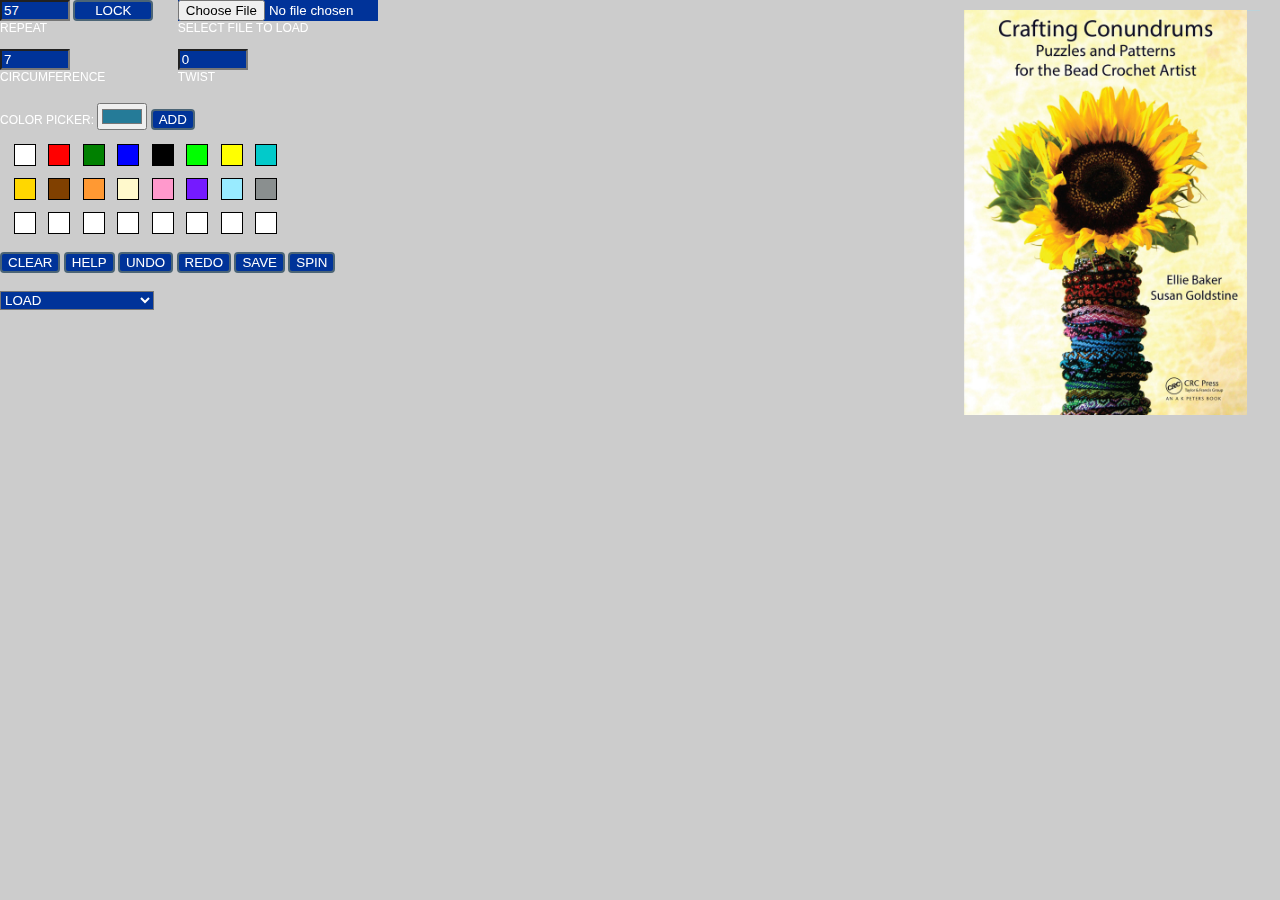
<file: beadCrochetApp.html>
<html>
  <head>
    <link rel="stylesheet" type="text/css" href="css/beadCrochetApp.css">
	<script src="https://ajax.googleapis.com/ajax/libs/jquery/3.5.1/jquery.min.js"></script>
  </head>

  <body>

  <div class="container">
    <span class="link">
     <a href="https://www.routledge.com/Crafting-Conundrums-Puzzles-and-Patterns-for-the-Bead-Crochet-Artist/Baker-Goldstine/p/book/9781466588486" target="_blank">
<!--<div class="photobox box1"><img src="K20387_Cover_front4x6.jpg" style="width:380px;height:540px;position:absolute;left:985px;right:0px;top:10px;"> -->
       <div class="photobox box1"><img src="K20387_Cover_front4x6.jpg" style="width:285px;height:405px;position:absolute;left:963px;right:0px;top:10px;">
       </div>
        </span>
      </a>
  </div>

<!--
  <div class="container2">
      W3Docs
      <a href="https://www.w3docs.com/">
        <span class="link"></span>
      </a>
    </div>
-->

    <div>
      <div class="InputParams" id="RepeatCirc">
<!-- Note hardwired repeat and circumference values need to be changed both here and in JS file too, for changes to work right. -->
        <input type="number" style="color:white;background-color:#003399;width:70px;" id="fREPEAT" name="fREPEAT" value="57" >
        <input type="button" style="color:white;background-color:#003399; margin-right:10px; min-width:80px" id="lockButton" value="LOCK"></input>
        <br />
        <label for="fREPEAT" style="color:white">REPEAT</label>

        <br />
        <br />

        <input type="number" style="color:white;background-color:#003399;width:70px;;" id="fCircumference" name="fCircumference" value="7" >
        <br />
        <label for="fCircumference" style="color:white">CIRCUMFERENCE</label>
      </div>

      <div class="InputParams" id="OutputTwist">
        <!--<input type="text" style="color:white;background-color:#003399;" id="fOutputFilename" name="fOutputFilename" value="outfile">
        <br />
        <label for="fOutputFilename" style="color:white">OUTPUT FILENAME</label> -->
        <input type="file" style="color:white;background-color:#003399;width:200px;" id="file-selector" accept=".txt">
        <br />
        <label for="file-selector" style="color:white">SELECT FILE TO LOAD</label>
        <br />
        <!--<p class="content"></p> -->
        <br />

        <input type="number" style="color:white;background-color:#003399;width:70px;" id="fTwist" name="fTwist" value="0">
        <br />
        <label for="fTwist" style="color:white">TWIST</label>

    <!--    <input type="file" onchange="previewFile()"><br>
        <p class="content"></p> -->

      </div>
      <br />
      <br />

      <div class="InputParams" id="ColorPicker">
        <label for="colorpicker" style="color:white">COLOR PICKER:</label>
        <input type="color" id="colorpicker" value="#257b98">
        <input type="button" style="color:white;background-color:#003399;" value="ADD"></input>
      </div>

<!-- create a spot for the bead plane pattern and the 3D rope, which we will later fill in dynamically-->
      <div style="position:absolute;right:0px;top:10px;width:72%;height:100%;">
        <div class="beadplane" style="position:absolute;left:0px;" id="BP">
          </div>

<!--So with a lot of hacking I came up with this double wrapper scheme for managing the masking of the simulated rope.
The outermost wrapper is what actually does the masking, with width set to a baseline of 32 for a 3-around and increasing by 7 with
each increment of the circumference (so 4-around is 39, 5-around is 46, etc.).  Simultaneously, the middle div id=ROPEWRAPPER
has to have its width adjusted with each change in the circumference, too.  Only it goes from a baseline of 61 for a 3-around,
increasing by 15 with each increment of the circumference.  So 76 for 4-around, 91 for 5-around, etc.
It's not clear to me why the increment is 15 and not 14, which is the bead diameter set in bead styles in the JS file.
I've left the background colors in for now for debugging, but these should be removed or made gray eventually.
I suspect I will need to make the vertical layout of the rope wider to get the twist function to work, in which
case I will need to change the middle div to use a larger baseline than 61 for a 3-around to whatever is the full width of the
multiple tilings of the vertical layout...  Note that the increments here are related to the bead diameter of 14 pixels.
If that changes, this will not work properly any more, so I should set bead diameter to a fixed constant somewhere.
Right now I have these set to 121 and 59, the correct numbers for a 7-around, which is what we initialize to.
The overflow-x setting is what's causing the div borders to act like a mask.  Maybe there is a better way to do this...
Also, the numbers are ever so slightly off, which is annoying.
-->
                                        <!-- width:59px;height:97% -->
      <div style="position:absolute;right:0px;width:59px;height:97%; margin-right: 20px;
                  overflow-x:hidden; background-color:lightblue;" id="OuterROPEWRAPPER">
                                                                                                          <!-- width:121px; -->
         <div class="horizontal-center" style="position:relative;left:50%;top:50%;transform: translate(-50%, -50%); width:121px;height:100%;
                   overflow:hidden; background-color:#cccccc;" id="ROPEWRAPPER">
  <!-- overflow or overflow-x ? -->
          <div class="ropeIllustration" style="white-space:nowrap; margin-left: 6px; margin-top: -10px;" id="ROPE">

<!--
This is the end of the section containing the divs for the simulated rope.
-->
       </div>
      </div>
    </div>

      </div>

      <br />

    <div class="color-picker" style="margin:10px;">
		    <div class="select-color color-white not-selected" style="background-color:white;">
		      </div>
		    <div class="select-color color-red not-selected" style="background-color:red;">
		      </div>
		    <div class="select-color color-green not-selected" style="background-color:green;">
		      </div>
        <div class="select-color color-blue not-selected" style="background-color:blue;">
		      </div>
        <div class="select-color color-black not-selected" style="background-color:black;">
  		     </div>
        <div class="select-color color-lightgreen not-selected" style="background-color:#00ff00;">
     		    </div>
        <div class="select-color color-yellow not-selected" style="background-color:#ffff00;">
            </div>
        <div class="select-color color-aqua not-selected" style="background-color:#02caca;">
        </div>
          <br />
        <div class="select-color color-tan not-selected" style="background-color: #ffd700;"> <!--"#eecf91;"> -->
         		</div>
        <div class="select-color color-brown not-selected" style="background-color:#804000;">
            </div>
        <div class="select-color color-orange not-selected" style="background-color:#ff9933;">
            </div>
        <div class="select-color color-cream not-selected" style="background-color:#fff9cc;">
            </div>
        <div class="select-color color-pink not-selected" style="background-color:#ff99cc;">
            </div>
        <div class="select-color color-purple not-selected" style="background-color:#751aff;">
            </div>
        <div class="select-color color-lightblue not-selected" style="background-color:#99ebff;">
            </div>
        <div class="select-color color-grey not-selected" style="background-color:#8a8f8f;">
           </div>
        <br />
        <div class="select-color color-0 not-selected" id="color-0" style="background-color: #ffffff;">
         		</div>
        <div class="select-color color-1 not-selected" id="color-1" style="background-color:#ffffff;">
            </div>
        <div class="select-color color-2 not-selected" id="color-2" style="background-color:#ffffff;">
            </div>
        <div class="select-color color-3 not-selected" id="color-3" style="background-color:#ffffff;">
            </div>
        <div class="select-color color-4 not-selected" id="color-4" style="background-color:#ffffff;">
            </div>
        <div class="select-color color-5 not-selected" id="color-5" style="background-color:#ffffff;">
            </div>
        <div class="select-color color-6 not-selected" id="color-6" style="background-color:#ffffff;">
            </div>
        <div class="select-color color-7 not-selected" id="color-7" style="background-color:#ffffff;">
           </div>
        <br />

	 </div>


   <div class="InputParams" id="Clear">
     <input type="button" style="color:white;background-color:#003399;" value="CLEAR"></input>
     <input type="button" style="color:white;background-color:#003399;"value="HELP"></input>
     <input type="button" style="color:white;background-color:#003399;"value="UNDO"></input>
     <input type="button" style="color:white;background-color:#003399;"value="REDO"></input>
     <input type="button" style="color:white;background-color:#003399;"value="SAVE"></input>
     <input type="button" style="color:white;background-color:#003399;"value="SPIN"></input>

   </div>
   <br />
   <br />

   <!--<label for="load-choices" style="color:white;">LOAD:</label> -->
   <select name="load-choices" style="color:white;background-color:#003399;" id="load-choices">
     <option value="load">LOAD</option>
     <option value="harlequin6">Harlequin 6</option>
     <option value="hexagonalgrid7">Hexagonal Grid 7</option>
     <option value="mobius6">Mobius 6</option>
     <option value="equilateraltriangle7">Equilateraltriangle 7</option>
     <option value="honeycomb9">Honeycomb 9</option>
     <option value="hexagonalgrid10">Hexagonal Grid 10</option>
     <option value="userfileplaceholder">Or Choose File Above</option> 

   </select>


   <br />
   <br />

   <!-- create a spot for the vertical Repeat pattern, which we will later fill in dynamically -->
   <div class="vertical-repeat-pattern" style="margin:10px;" id="VRP">
   </div>

</div>

	<script src="js/beadCrochetApp.js" type="text/javascript"></script>
  </body>
</html>
</file>
<file: css/beadCrochetApp.css>
html,
body {
  margin: 0; /* This is essential to avoid a small white border around the whole main div. */
  font-family: -apple-system, BlinkMacSystemFont, "Segoe UI", "Roboto", "Oxygen",
    "Ubuntu", "Cantarell", "Fira Sans", "Droid Sans", "Helvetica Neue",
    sans-serif;
  -webkit-font-smoothing: antialiased;
  -moz-osx-font-smoothing: grayscale;
}

*, *:before, *:after {
  box-sizing: border-box;
}

.visually-hidden {
  position: absolute;
  overflow: hidden;
  clip: rect(0 0 0 0);
  height: 1px;
  width: 1px;
  margin: -1px;
  padding: 0;
  border: 0;
}

/* -------------------------- standard reset ^^ ------------------------------ */

.backdrop {
  background-color: rgba(0, 0, 0, 0.5);
  position: fixed;
  inset: 0;
  z-index: 100;
  display: flex;
  align-items: center;
  justify-content: center;
}

.hidden {
  display: none;
}

.dialog {
  background-color: white;
  padding: 2rem;
  border-radius: 0.5rem;
  max-width: 40rem;
  justify-content: center;
}

.InputParams {
	background-color:'';
	display:inline-block;
	margin-right:10px;
	font-family: Arial, Helvetica, sans-serif;
	font-size: 12px;
}

.show-color,
.select-color {
  box-sizing: content-box;
	border: 1px solid black;
	margin: 4px;
	width: 20px;
	height: 20px;
	display: inline-block;
}

.selected-color {
  border: 5px solid #333333;
  margin: 0px;
}

.box {
	background-color: #111111;
	background: orange;
  height: 2.2vw;
  width: 2.2vw;
  display: inline-block;
  border-radius: 2.2vw;
  margin: 0.1vw;
}
#stripe {
  font-size: 0;
}
.spacer {
	/*width: 0.55vw;*/
	width: 8px; /*###8px
	/*height: 1.0vw;*/
	height: 7px; /*###7px*/
	/*background: purple; uncomment this if you want to see the spacers for debugging */
	display: inline-block;/* this somehow cause multiples to be on the same horizontal line */
	margin-right: 0;
	margin-left: 0;
	margin-top: 0;
}

.vertical-center {
  margin: 0;
  position: absolute;
  top: 50%;
  -ms-transform: translateY(-50%);
  transform: translateY(-50%);
}

.photobox img {
	object-fit: contain;
	z-index: -1;
}

.link {
  position: absolute;
  width: 50%;
  height: 50%;
  top: 0;
  left: 0;
  z-index: 1;
}

.bead {
  /*
  Bead width-- critical magic number!!! it's important for width and height to be even, so the spacers can be exactly half a bead wide
  and it's also important to use pixels not vx measures to avoid rounding artifacts in the display
  */
  --bead-width: 14px;
  margin: -3px -1px 0px 0px; /* negative margins help create the tight circle packing in the hexagonal grid of beads */
  width: var(--bead-width);
  height: var(--bead-width);
  background: white;
  border: 1px solid grey;
  border-radius: 100%;
  display: inline-block;
}

fieldset {
  border: 1px solid white;
  color: white;
  font-size: smaller;
  border-radius: 4px;
  height: 100%;
}

label {
  color: rgb(76, 101, 118);
}

#file-selector {
  color:white;
  background-color: rgb(76, 101, 118);
  width:200px;
}

input[ type="button" ] {
  color: white;
  background-color: rgb(76, 101, 118);
  border: 2px solid rgb(76, 101, 118);
  border-radius: 4px;
}

input[ type="number" ] {
  width:70px;
}

.right-justify {
  margin-inline: auto 0px;
}

.centered-scroller {
  height: 100%;
  width: 100%;
  position: relative;
  overflow: auto;
}

.beads-grid-item {
  width: 100%;
  height: 100%;
  position: relative;
}

.beads-svg {
  position: absolute;
  inset: 0;
  margin-inline: auto;
}

/* Style specific components by ID  %%%%%%%%%%%%%%%%%%%%%%%%%%%%%%%%%%%%%%%%%%%%%%%%%%%%%%%%% */

body {
  position: fixed;
  inset: 0;
  display: grid;
  grid-template-rows: min-content 1fr;
	background-color:#cccccc;
}

#navbar {
  display: grid;
  grid-template-columns: 1fr 1fr min-content min-content;
  background-color: rgb(19, 54, 77);
  padding-inline: 2rem;
}

#title {
  color: #cccccc;
}

#about-button,
#help-button,
#file-operations {
  margin: auto;
}

#help-button {
  margin-inline: 1em;
}

#save-button {
  margin-inline-start: 25px;
}

#title h4,
#title h2 {
  margin-block-start: 7px;
  margin-block-end: 10px;
}

#about-title {
  margin: auto;
}
#about-prose {
  display: inline-block;
  /* max-width: 100px; */
}

/* #about-grid {
  display: grid;
  grid-template-columns: 60% 40%;
  gap: 16px;
} */

#central {
  display: grid;
  grid-template-columns: 7fr 10fr 2fr;
  padding: 2px 4px 6px 4px;
  height: 100%;
}

#controls-and-vrp {
  display: grid;
  grid-template-rows: 1fr min-content min-content min-content;
  height: 100%;
}

#editing {
}

#undo-redo {
  /* margin-block-start: 0.4rem; */
  display: flex;
  justify-content: center;
}

#book-ad {
  display: inline-block;
}

/*       bead colors        %%%%%%%%%%%%%%%%%%%%%%%%%%%%%%%%%%%%%%%%%%%%%%%%%%%%%%%%% */

#color-actions {
  display: flex;
  justify-content: space-between;
  align-items: center;
}

#new-color {
  display: flex;
  align-items: center;
}

/*       bead display style     %%%%%%%%%%%%%%%%%%%%%%%%%%%%%%%%%%%%%%%%%%%%%%%%%%%%%%%%% */

#style-grid {
  display: grid;
  grid-template-columns: 1fr 1fr;
  column-gap: 2em;
}

#border-width {
  display: flex;
}

.style-setting {
  display: flex;
  align-items: center;
  justify-content: space-between;
}

/*       vertical repeat        %%%%%%%%%%%%%%%%%%%%%%%%%%%%%%%%%%%%%%%%%%%%%%%%%%%%%%%%% */

#vrp-grid {
  display: grid;
  grid-template-rows: min-content 1fr min-content min-content;
  height: 100%;
}

#params-grid {
  display: grid;
  grid-template-columns: min-content min-content min-content;
  gap: 5px;
  margin-inline-end: auto;
}

#colored-numbers {
  font-weight: bold;
  font-size: large;
  word-spacing: 4px;
  margin-block-end: 20px;
}

/*       bead plane        %%%%%%%%%%%%%%%%%%%%%%%%%%%%%%%%%%%%%%%%%%%%%%%%%%%%%%%%% */

#bp-grid {
  display: grid;
  grid-template-rows: 1fr min-content;
  height: 100%;
}

#bp-buttons {
  padding-block-start: 0.75em;
}

#BPsvg {
  width: 600px;
}

/*   rope preview      %%%%%%%%%%%%%%%%%%%%%%%%%%%%%%%%%%%%%%%%%%%%%%%%%%%%%%%%% */

#rope-grid {
  display: grid;
  grid-template-rows: min-content 1fr;
  height: 100%;
}

#rope-controls {
  display: grid;
  grid-template-columns: 1fr min-content;
  gap: 5px;
}

#rope-svg {
  height: 80%;
}

/*   rectangular tile      %%%%%%%%%%%%%%%%%%%%%%%%%%%%%%%%%%%%%%%%%%%%%%%%%%%%%%%%% */

#tile {
  height: 80svh;
  width: 80svw;
  display: inline-block;
  background-color: #cccccc;
  padding: 1rem;
  border: 1px solid black;
  border-radius: 5px;
}

#tile-grid {
  display: grid;
  grid-template-rows: 1fr min-content;
  height: 100%;
}

#tile-scroller {
  max-height: 80svh;
  overflow: auto;
  margin-block-end: 8px;
}

#tile-svg {
  height: 100%;
}
</file>
